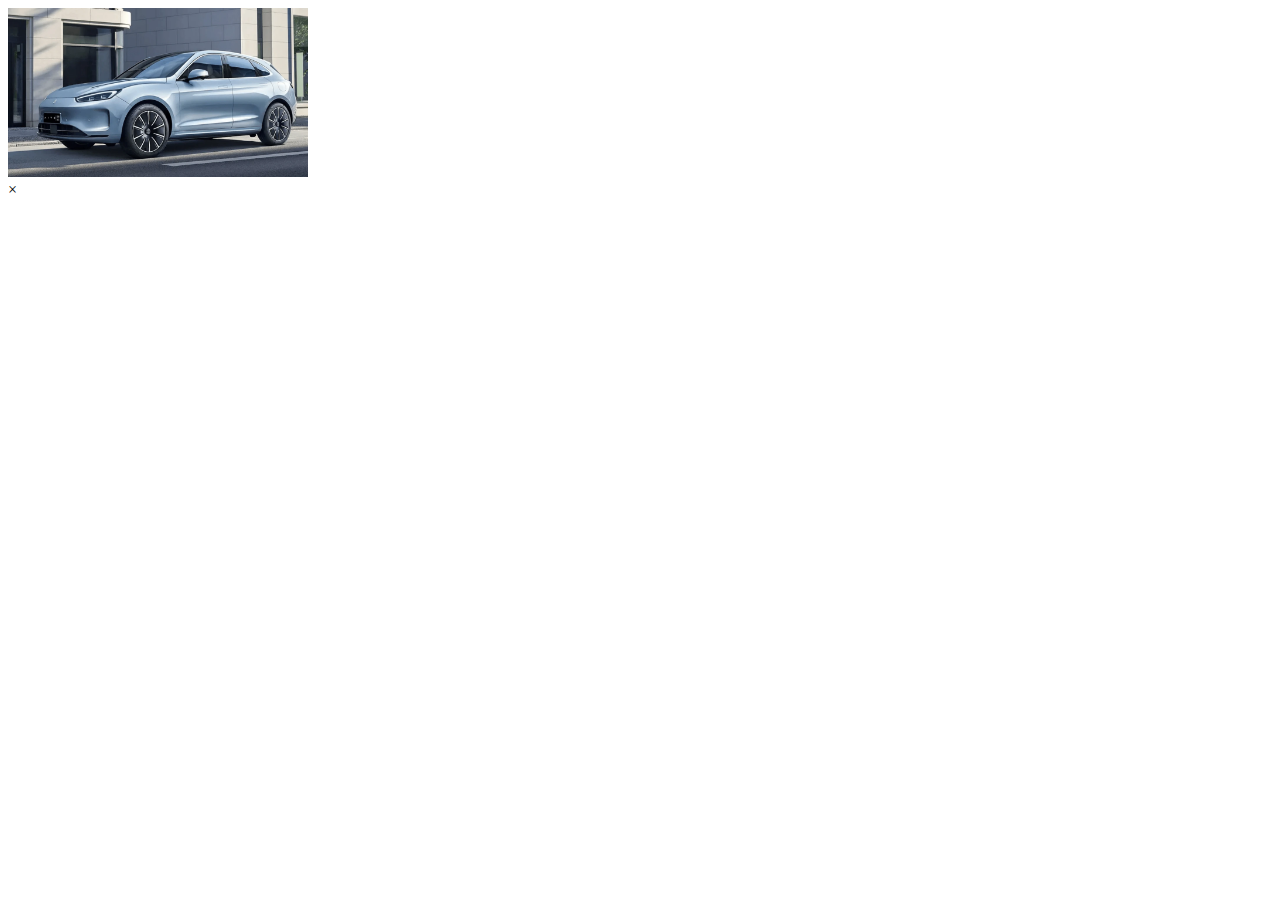
<file: pages/modalimages.html>
<!DOCTYPE html>
<html lang="en">
<head>
    <meta charset="UTF-8">
    <meta http-equiv="X-UA-Compatible" content="IE=edge">
    <meta name="viewport" content="width=device-width, initial-scale=1.0">
    <title>Modal Images</title>
    <link rel="streetsheet" href="../css/modalimages.css">
</head>
<body>
    <img id="myImg" src="../img/NAZ_280f657c852840a18a8756c0de56cd0b.webp" alt="Snow" style="width:100%;max-width:300px">

    <!-- The Modal -->
    <div id="myModal" class="modal">
        <span class="close">&times;</span>
        <img class="modal-content" id="img01">
        <div id="caption"></div>
    </div>
    <script src="../js/modalimages.js"></script>
</body>
</html>
</file>
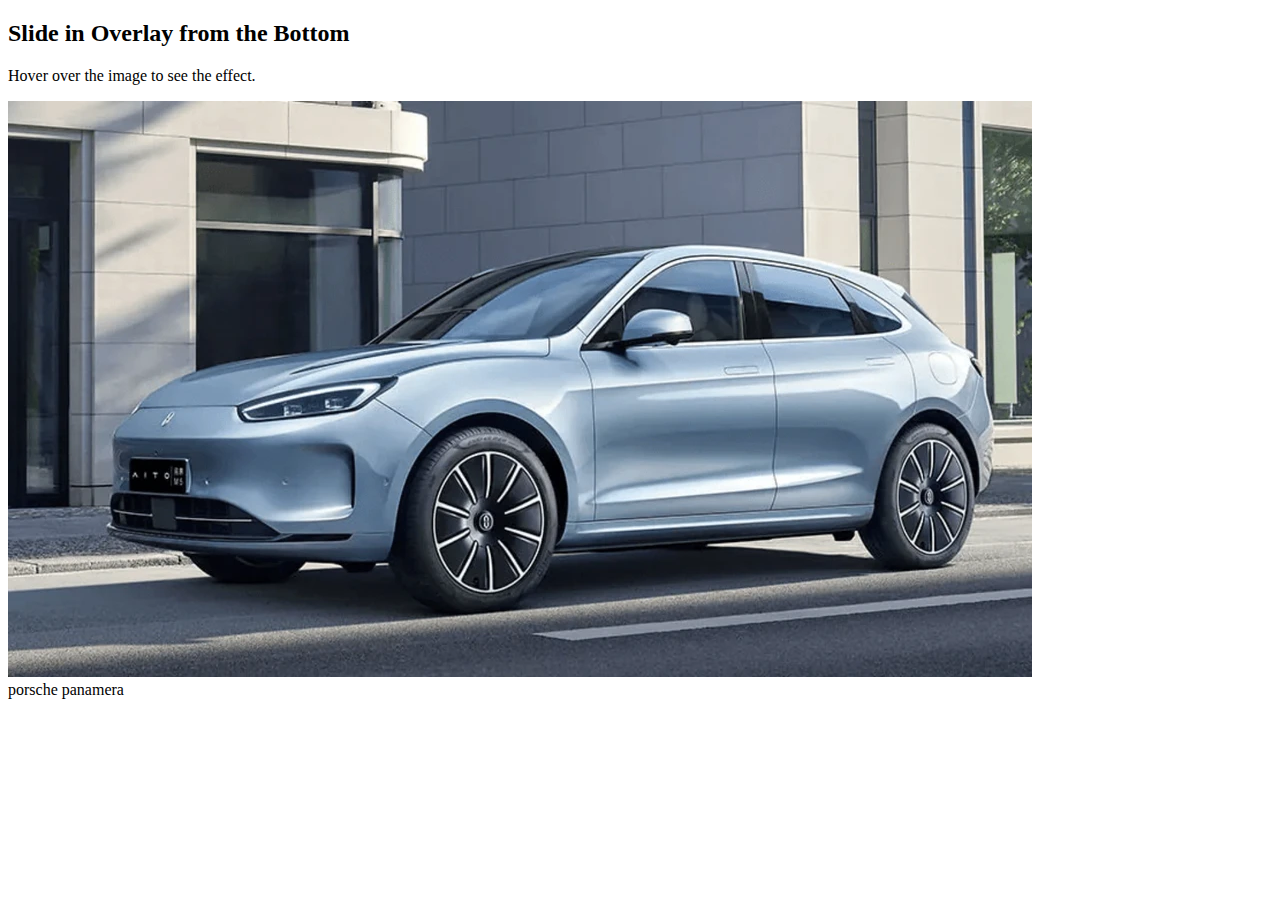
<file: pages/slideoverlay.html>
<!DOCTYPE html>
<html lang="en">
<head>
    <meta charset="UTF-8">
    <meta http-equiv="X-UA-Compatible" content="IE=edge">
    <meta name="viewport" content="width=device-width, initial-scale=1.0">
    <title>Document</title>
    <link rel="streetsheet" href="../css/slideoverlay.css">
</head>
<body>
    <h2>Slide in Overlay from the Bottom</h2>
    <p>Hover over the image to see the effect.</p>
    
    <div class="container">
      <img src="../img/NAZ_280f657c852840a18a8756c0de56cd0b.webp" alt="coche" class="image">
      <div class="overlay">
        <div class="text">porsche panamera</div>
      </div>
    </div>
</body>
</html>
</file>
<file: css/modalimages.css>
body {font-family: Arial, Helvetica, sans-serif;}

#myImg {
  border-radius: 5px;
  cursor: pointer;
  transition: 0.3s;
}

#myImg:hover {opacity: 0.7;}

/* The Modal (background) */
.modal {
  display: none; /* Hidden by default */
  position: fixed; /* Stay in place */
  z-index: 1; /* Sit on top */
  padding-top: 100px; /* Location of the box */
  left: 0;
  top: 0;
  width: 100%; /* Full width */
  height: 100%; /* Full height */
  overflow: auto; /* Enable scroll if needed */
  background-color: rgb(0,0,0); /* Fallback color */
  background-color: rgba(0,0,0,0.9); /* Black w/ opacity */
}

/* Modal Content (image) */
.modal-content {
  margin: auto;
  display: block;
  width: 80%;
  max-width: 700px;
}

/* Caption of Modal Image */
#caption {
  margin: auto;
  display: block;
  width: 80%;
  max-width: 700px;
  text-align: center;
  color: #ccc;
  padding: 10px 0;
  height: 150px;
}

/* Add Animation */
.modal-content, #caption {  
  -webkit-animation-name: zoom;
  -webkit-animation-duration: 0.6s;
  animation-name: zoom;
  animation-duration: 0.6s;
}

@-webkit-keyframes zoom {
  from {-webkit-transform:scale(0)} 
  to {-webkit-transform:scale(1)}
}

@keyframes zoom {
  from {transform:scale(0)} 
  to {transform:scale(1)}
}

/* The Close Button */
.close {
  position: absolute;
  top: 15px;
  right: 35px;
  color: #f1f1f1;
  font-size: 40px;
  font-weight: bold;
  transition: 0.3s;
}

.close:hover,
.close:focus {
  color: #bbb;
  text-decoration: none;
  cursor: pointer;
}

/* 100% Image Width on Smaller Screens */
@media only screen and (max-width: 700px){
  .modal-content {
    width: 100%;
  }
}
</file>
<file: css/slideoverlay.css>
.container {
    position: relative;
    width: 50%;
  }
  
  .image {
    display: block;
    width: 100%;
    height: auto;
  }
  
  .overlay {
    position: absolute;
    bottom: 0;
    left: 0;
    right: 0;
    background-color: #008CBA;
    overflow: hidden;
    width: 100%;
    height: 0;
    transition: .5s ease;
  }
  
  .container:hover .overlay {
    height: 100%;
  }
  
  .text {
    color: white;
    font-size: 20px;
    position: absolute;
    top: 50%;
    left: 50%;
    -webkit-transform: translate(-50%, -50%);
    -ms-transform: translate(-50%, -50%);
    transform: translate(-50%, -50%);
    text-align: center;
  }
</file>
